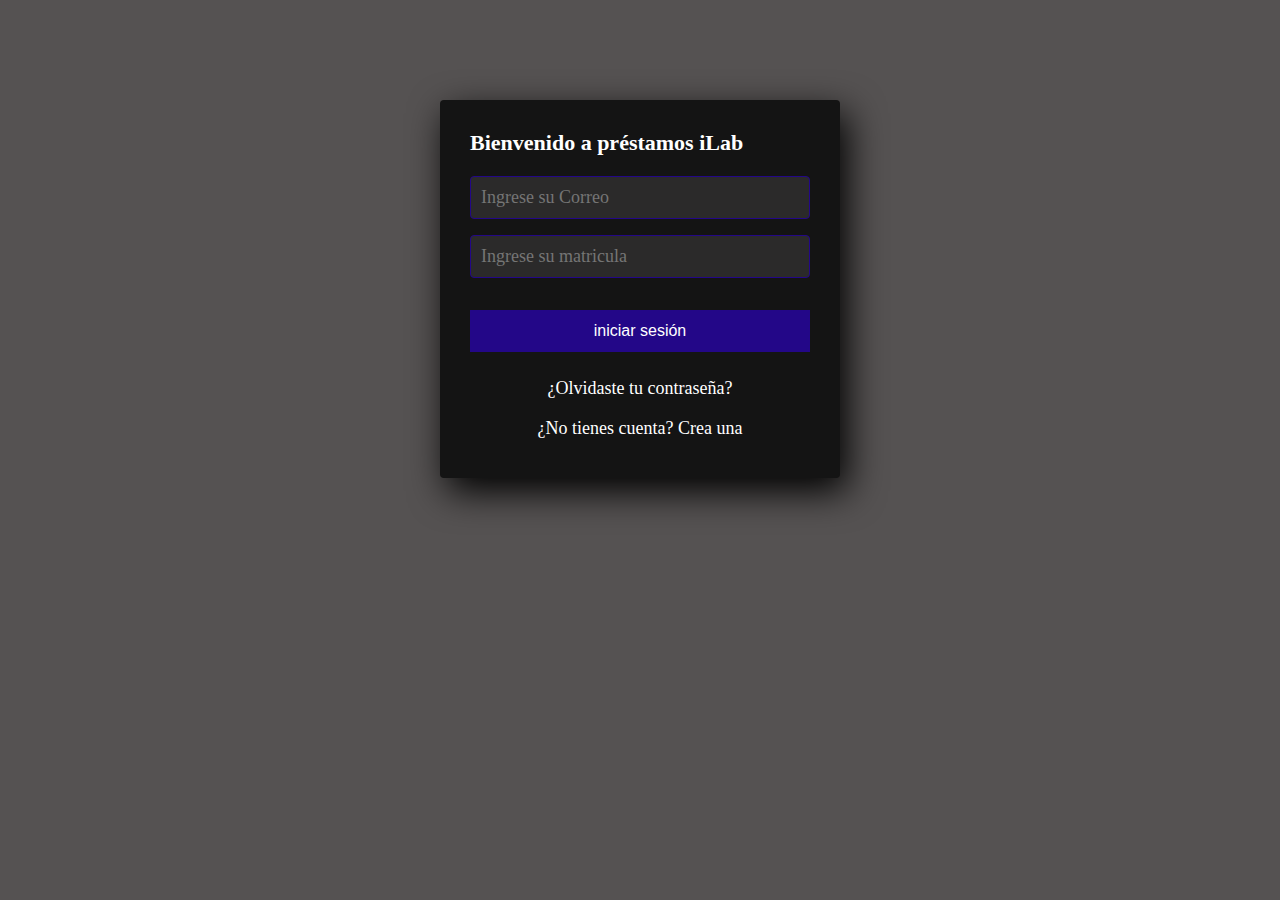
<file: IS2/index.html>
<!DOCTYPE html>
<html lang="en">

<head>
    <meta charset="UTF-8">
    <meta name="viewport" content="width=device-width, initial-scale=1.0">
    <meta http-equiv="X-UA-Compatible" content="ie=edge">
    <link rel="stylesheet" href="css/style.css">
    <title>Login</title>
</head>

<body>
    <section class="registro">
        <h4>Bienvenido a préstamos iLab</h4>
        <form class="form" name="form" action="login.php" method="POST">
            <input class="controls" type="text" name="correo" id="correo" placeholder="Ingrese su Correo">
            <input class="controls" type="text" name="matricula" id="matricula" placeholder="Ingrese su matricula">
            <input class="boton" type="submit" name="submit" value="iniciar sesión">

            <p><a href="#">¿Olvidaste tu contraseña?</a></p>
            <p>¿No tienes cuenta? <a href="registroUs.html">Crea una</a></p>
        </form>
    </section>

</body>

</html>
</file>
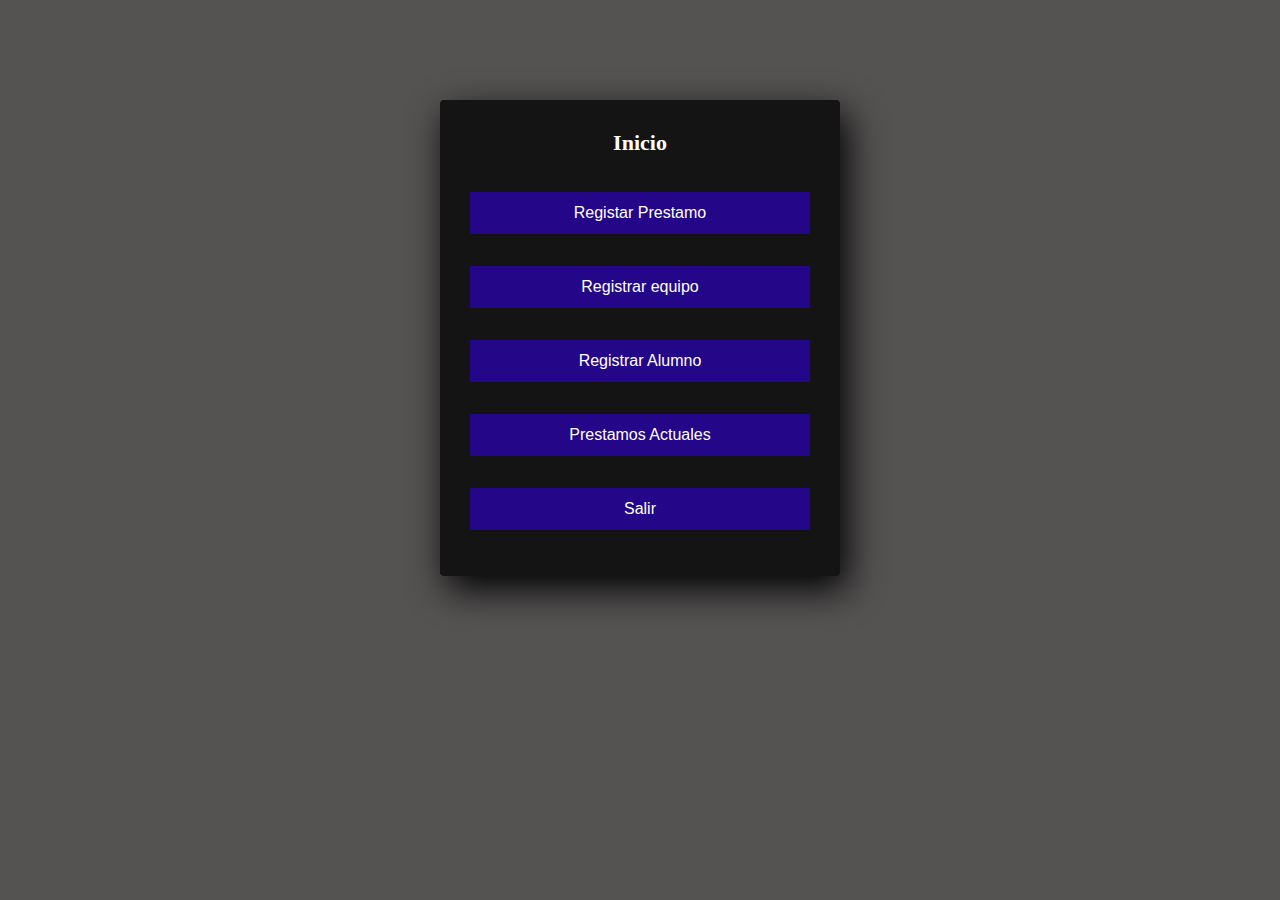
<file: IS2/inicio.html>
<!DOCTYPE html>
<html lang="en">

<head>
    <meta charset="UTF-8">
    <meta name="viewport" content="width=device-width, initial-scale=1.0">
    <meta http-equiv="X-UA-Compatible" content="ie=edge">
    <link rel="stylesheet" href="css/style.css">
    <title>Registrar Alumno</title>
</head>
<style>
    .registro h4 {
        text-align: center;
    }
</style>

<body>
    <section class="registro">
        <h4>Inicio</h4>
        <a href=index2.html><input class=boton type=submit name=submit value="Registar Prestamo"></a>
        <a href=registraEquipo.html><input class=boton type=submit name=submit value="Registrar equipo"></a>
        <a href=registroAlumno.html><input class=boton type=submit name=submit value="Registrar Alumno"></a>
        <a href=loading.php><input class=boton type=submit name=submit value="Prestamos Actuales"></a>

        <a href="index.html"><input class="boton" type="submit" value="Salir"></a>
    </section>

</body>

</html>
</file>
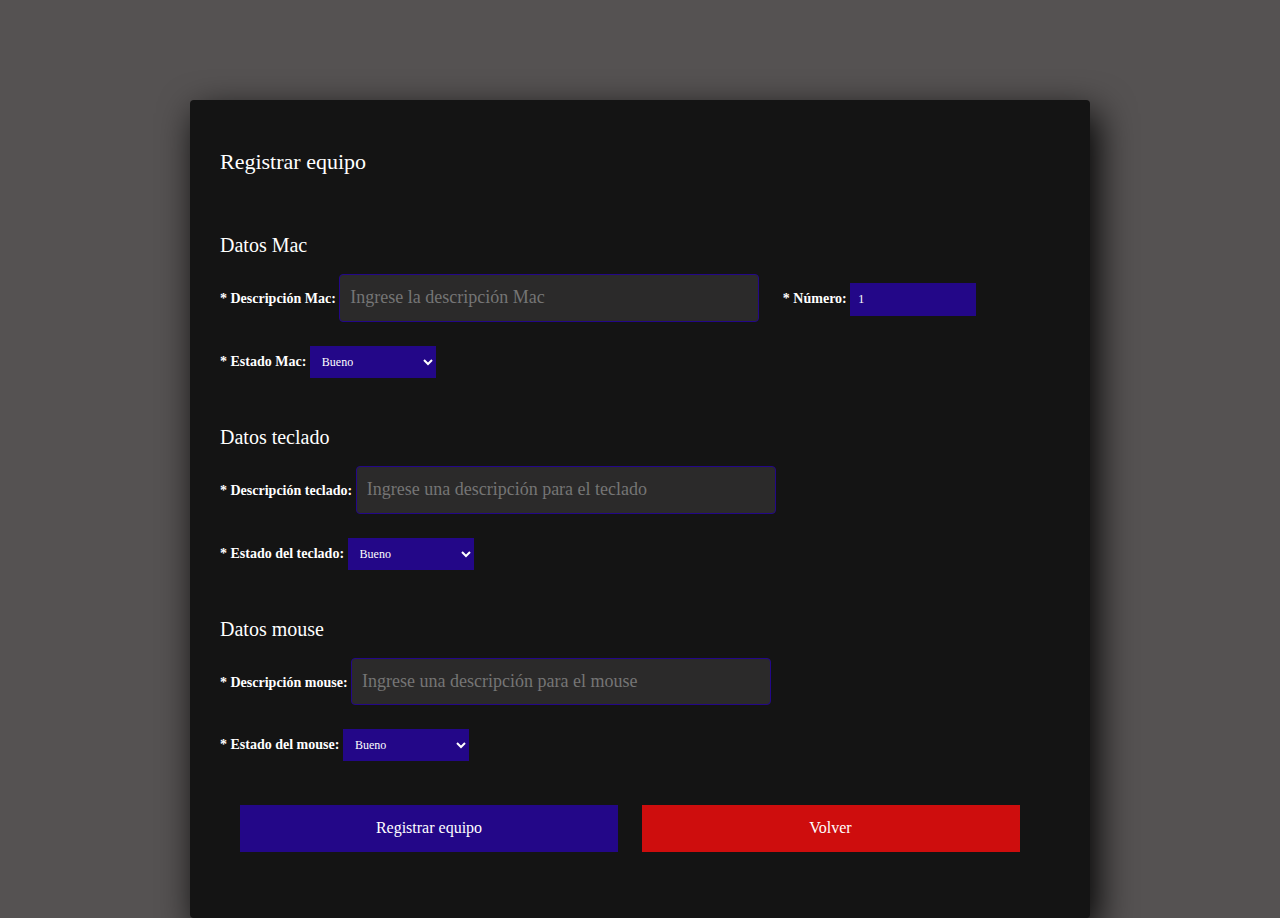
<file: IS2/registraEquipo.html>
<!DOCTYPE html>
<html lang="en">
<head>
  <meta charset="UTF-8">
  <meta name="viewport" content="width=device-width, initial-scale=1.0">
  <meta http-equiv="X-UA-Compatible" content="ie=edge">
  <link rel="stylesheet" href="https://maxcdn.bootstrapcdn.com/bootstrap/3.3.7/css/bootstrap.min.css">
  <link rel="stylesheet" href="./css/registraEquipo.css">
  <script src="https://ajax.googleapis.com/ajax/libs/jquery/3.5.1/jquery.min.js"></script>
  <title>Registrar equipo</title>
</head>
<body id="lo" style="background-color: rgb(85, 82, 82);">
  <section class="registraE">
    <form action="#"id="registroE"></form>
    <h4>Registrar equipo</h4>
    <br>
    <h3>Datos Mac</h3>
    <label for="mac" class="a">* Descripción Mac: </label> 
    <input class="controls" type="text" name="mac" id="mac" placeholder="Ingrese la descripción Mac">
    <label for="numE" class="a">* Número: </label> 
    <input type="number" min="1" max="40" id="numE" name="numE" class="numE" value="1">
    <br>
    <label for="estadoM" class="a">* Estado Mac: </label> 
    <select class="numE" name="estadoM" id="estadoM">
      <option value="Bueno">Bueno</option>
      <option value="Regular">Regular</option>
      <option value="Malo">Malo</option>
    </select>
    <br>
    <br>
    <h3>Datos teclado</h3>
    <label for="teclado" class="a">* Descripción teclado: </label> 
    <input class="controls" type="text" name="teclado" id="teclado" placeholder="Ingrese una descripción para el teclado"> 
    <br>
    <label for="estadoT" class="a">* Estado del teclado: </label> 
    <select class="numE" name="estadoT" id="estadoT">
      <option value="Bueno">Bueno</option>
      <option value="Regular">Regular</option>
      <option value="Malo">Malo</option>
    </select>
    <br>
    <br>
    <h3>Datos mouse</h3>
    <label for="teclado" class="a">* Descripción mouse: </label> 
    <input class="controls" type="text" name="mouse" id="mouse" placeholder="Ingrese una descripción para el mouse">
    <br>
    <label for="estadoMo" class="a">* Estado del mouse: </label> 
    <select class="numE" name="estadoMo" id="estadoMo">
      <option value="Bueno">Bueno</option>
      <option value="Regular">Regular</option>
      <option value="Malo">Malo</option>
    </select>
    <br>
    <br>
    <div class="alert alert-success" role="alert" style="display: none;" id="alert">
      Se ha registro el equipo exitosamente
      <button type="button" class="close" data-dismiss="alert" aria-label="Close" id="cerrarAlert" >
        <span aria-hidden="true">&times;</span>
      </button>
    </div>
    <div class='alert alert-danger' role='alert' id="alertWarning" style="display: none;">

      El número de equipo ya ha sido registrado!
      <button type="button" class="close" data-dismiss="alert" aria-label="Close" >
        <span aria-hidden="true">&times;</span>
      </button>
    </div>
    <div class='alert alert-danger' role='alert' id="alertCampos" style="display: none;">

      No olvides llenar todos los campos!
      <button type="button" class="close" data-dismiss="alert" aria-label="Close" >
        <span aria-hidden="true">&times;</span>
      </button>
    </div>
    <input class="boton" id="registrar"type="submit" value="Registrar equipo">
    <a href="inicio.html"><input class="botonV" type="submit" value="Volver" href="inicio.html"></a>
    <form id="eliminarDatos">
      <div class="modal fade" id="dataDelete" tabindex="-1" role="dialog" aria-labelledby="exampleModalLabel">
        <div class="modal-dialog" role="document">
          <div class="modal-content">
            <input type="hidden" id="id_pais" name="id_pais">

  </section>
<script>
     var x;
    x=$(document);
    x.ready(inicializadorDeEventos);
  function inicializadorDeEventos(){
  
    $("#registrar").click(insertarEquipos);
    $(".close").click(cerrarAlert);
    
  }
  function insertarEquipos(){
    $("#alertWarning").fadeOut();
    $("#alert").fadeOut();
    $("#alertCampos").fadeOut();
    var descripcionMac=$("#mac").val();
    var descripcionTeclado=$("#teclado").val();
    var descripcionMouse=$("#mouse").val();
    var numeroMac=$("#numE").val();
    var estadoMac=$("#estadoM").val();
    var estadoTeclado=$("#estadoT").val();
    var estadoMouse=$("#estadoMo").val();
    if( descripcionTeclado!="" && descripcionMac!="" && descripcionMouse!=""){
      var datos="numeroMac="+numeroMac+"&descripcionMac="+descripcionMac+"&estadoMac="+estadoMac+"&descripcionTeclado="+descripcionTeclado+"&estadoTeclado="+estadoTeclado+"&descripcionMouse="+descripcionMouse+"&estadoMouse="+estadoMouse;
 
      $.ajax({
          type: "POST",
          url:"insertar.php",
          data: datos,
          success: function(msg){
            
            if(msg=='0'){
              $("#alertWarning").text("El número de equipo ya ha sido registrado!");
              $("#alertWarning").fadeIn(500);
            }
            else{
              
              setTimeout(function() {
                  $('#alert').fadeIn('slow');
              }, 500);
              $("#numE").val(1);    
              $("#mac").val('');  
              $("#teclado").val('');
              $("#mouse").val('');  
            }


          }
      });
    }
    else{
      $("#alertCampos").fadeIn();
    }

}
function cerrarAlert(){
  $(".alert").fadeOut();
}
  
</script>
</body>
</html>
</file>
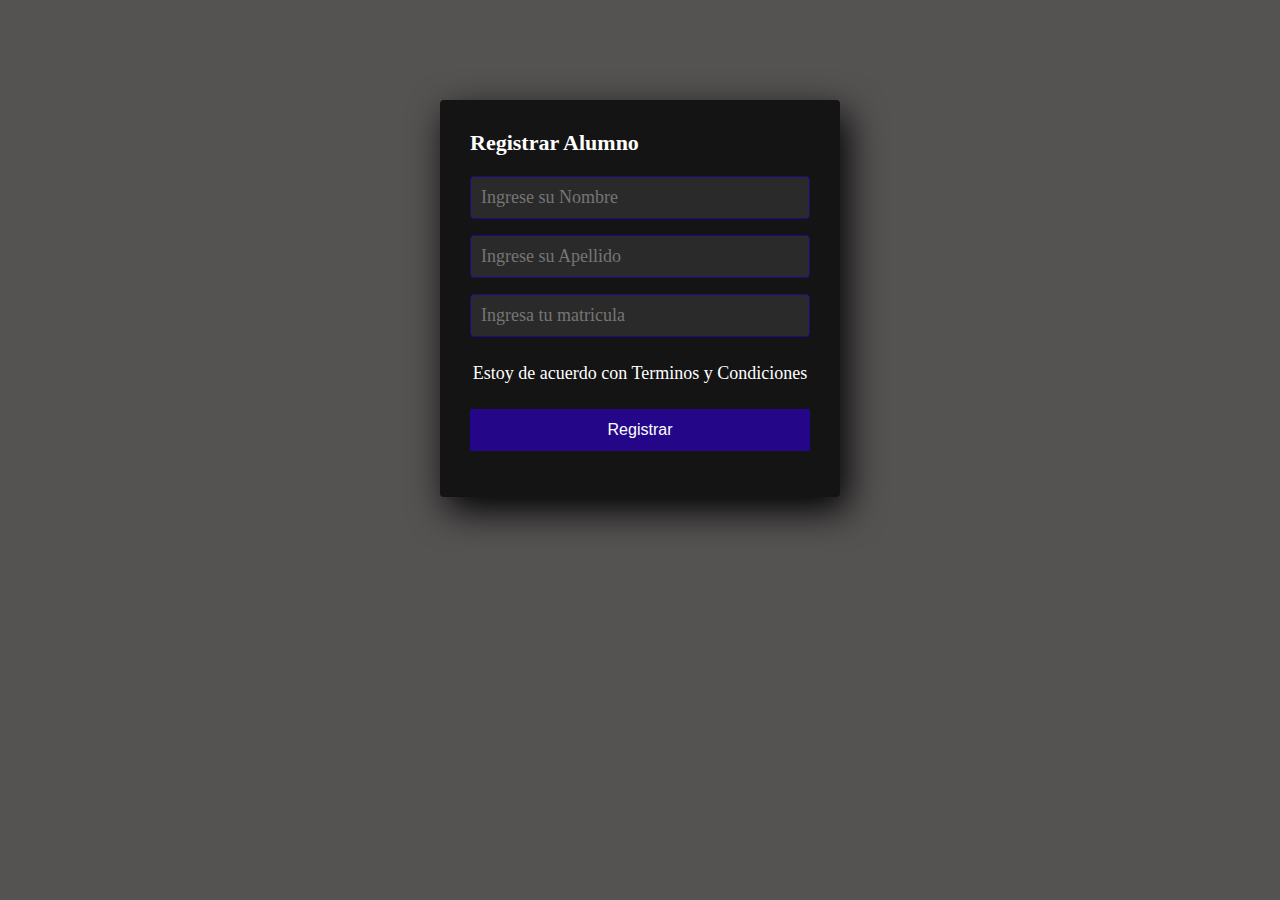
<file: IS2/registroAlumno.html>
<!DOCTYPE html>
<html lang="en">
<head>
  <meta charset="UTF-8">
  <meta name="viewport" content="width=device-width, initial-scale=1.0">
  <meta http-equiv="X-UA-Compatible" content="ie=edge">
  <link rel="stylesheet" href="css/style.css">
  <title>Registrar Alumno</title>
</head>
<body>
  <section class="registro">
    <h4>Registrar Alumno</h4>
    <input class="controls" type="text" name="nombres" id="nombres" placeholder="Ingrese su Nombre">
    <input class="controls" type="text" name="apellidos" id="apellidos" placeholder="Ingrese su Apellido">
    <input class="controls" type="matricula" name="matricula" id="matricula" placeholder="Ingresa tu matricula">
    <p>Estoy de acuerdo con <a href="#">Terminos y Condiciones</a></p>
    <input class="boton" type="submit" value="Registrar">
  </section>

</body>
</html>
</file>
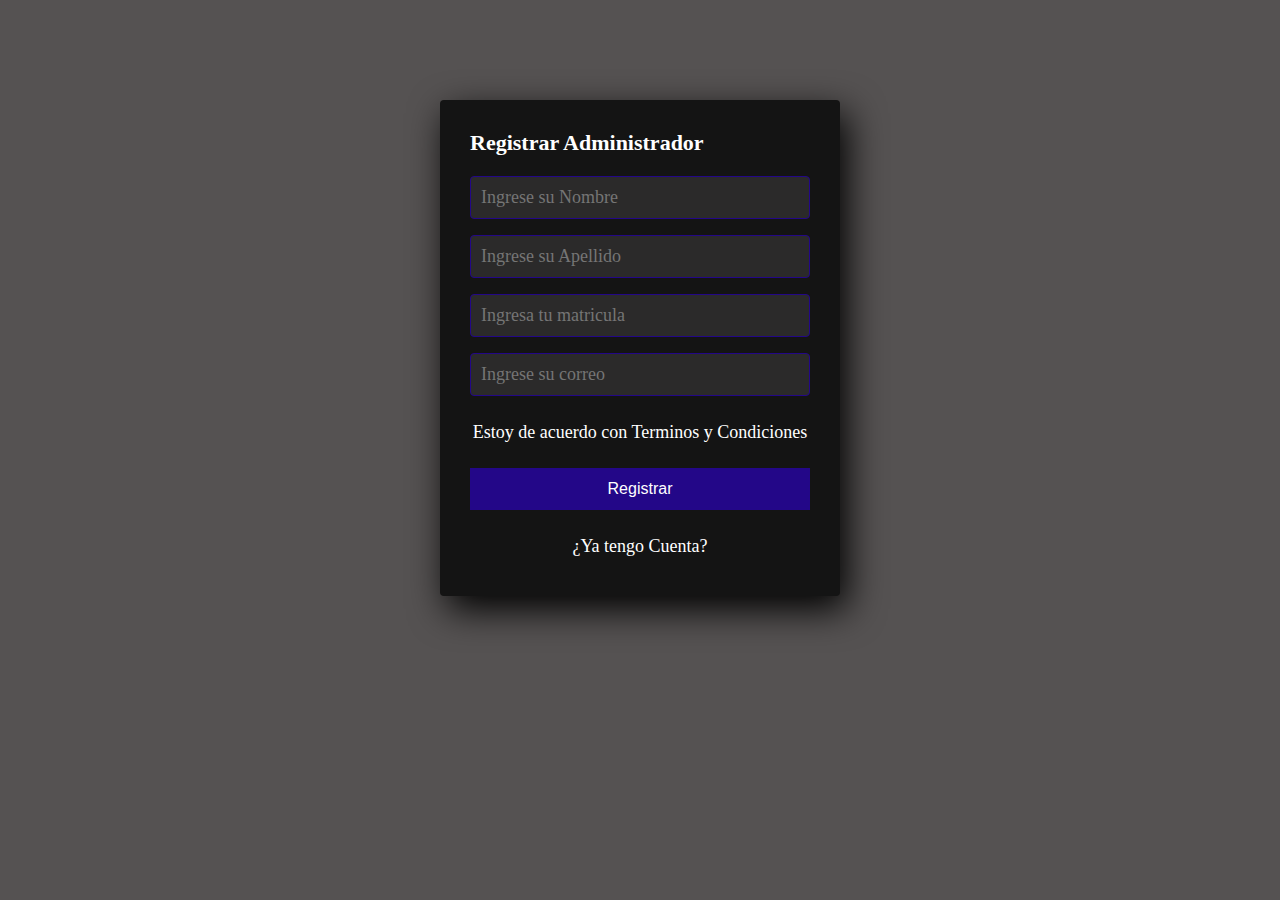
<file: IS2/registroUs.html>
<!DOCTYPE html>
<html lang="en">

<head>
    <meta charset="UTF-8">
    <meta name="viewport" content="width=device-width, initial-scale=1.0">
    <meta http-equiv="X-UA-Compatible" content="ie=edge">
    <link rel="stylesheet" href="css/style.css">
    <title>Registrar Administrador</title>
</head>

<body>
    <section class="registro">
        <h4>Registrar Administrador</h4>
        <form class="form" name="form" action="registro.php" method="POST">
            <input class="controls" type="text" name="nombre" id="nombre" placeholder="Ingrese su Nombre" required>
            <input class="controls" type="text" name="apellido" id="apellido" placeholder="Ingrese su Apellido" required>
            <input class="controls" type="text" name="matricula" id="matricula" placeholder="Ingresa tu matricula" required>
            <input class="controls" type="text" name="correo" id="correo" placeholder="Ingrese su correo" required>
            <p>Estoy de acuerdo con <a href="#">Terminos y Condiciones</a></p>

            <input class="boton" type="submit" name="submit" value="Registrar">
            <p><a href="index.html">¿Ya tengo Cuenta?</a></p>
        </form>
    </section>

</body>

</html>
</file>
<file: IS2/css/style.css>
* {
    margin: 0;
    padding: 0;
    box-sizing: border-box;
}

body {
    background-color: rgb(85, 82, 82);
}

.registro {
    width: 400px;
    background: #141414;
    padding: 30px;
    margin: auto;
    margin-top: 100px;
    border-radius: 4px;
    font-family: 'calibri';
    color: white;
    box-shadow: 7px 13px 37px #000;
}

.registro h4 {
    font-size: 22px;
    margin-bottom: 20px;
}

.controls {
    width: 100%;
    background: #2b2a2a;
    padding: 10px;
    border-radius: 4px;
    margin-bottom: 16px;
    border: 1px solid rgb(35, 7, 136);
    font-family: 'calibri';
    font-size: 18px;
    color: white;
}

.registro p {
    height: 40px;
    text-align: center;
    font-size: 18px;
    line-height: 40px;
}

.registro a {
    color: white;
    text-decoration: none;
}

.registro a:hover {
    color: white;
    text-decoration: underline;
}

.registro .boton {
    width: 100%;
    background: rgb(35, 7, 136);
    border: none;
    padding: 12px;
    color: white;
    margin: 16px 0;
    font-size: 16px;
}

.registro .tipo {
    width: 25%;
    background: rgb(35, 7, 136);
    border: none;
    padding: 8px;
    color: white;
    margin: 8px 0;
    font-size: 12px;
}
</file>
<file: IS2/css/registraEquipo.css>
* {
    margin: 0;
    padding: 0;
    box-sizing: border-box;
    
}

body{
    background-color: rgb(85, 82, 82);
}

.registraE {
    width: 900px;
    background: #141414;
    padding: 30px;
    margin: auto;
    margin-top: 100px;
    border-radius: 4px;
    font-family: 'calibri';
    color: white;
    box-shadow: 7px 13px 37px #000;
}

.registraE h4 {
    font-size: 22px;
    margin-bottom: 20px;
}

.registraE h3 {
    font-size: 20px;
    margin-bottom: 18px;
}

.controls {
    width: 50%;
    background: #2b2a2a;
    padding: 10px;
    border-radius: 4px;
    margin-bottom: 16px;
    margin-right: 20px;
    border: 1px solid rgb(35, 7, 136);
    font-family: 'calibri';
    font-size: 18px;
    color: white;
}

.registraE p {
    height: 40px;
    text-align: center;
    font-size: 18px;
    line-height: 40px;
}

.registraE a {
    color: white;
    text-decoration: none;
}

.registraE a:hover {
    color: white;
    text-decoration: underline;
}

.registraE .boton {
    width: 45%;
    background: rgb(35, 7, 136);
    border: none;
    padding: 12px;
    color: white;
    margin: 16px 20px;
    font-size: 16px;
}

.registraE .botonV {
    width: 45%;
    background: rgb(206, 13, 13);
    border: none;
    padding: 12px;
    color: white;
    margin: 16px 0;
    font-size: 16px;
}

.registraE .numE {
    width: 15%;
    background: rgb(35, 7, 136);
    border: none;
    padding: 8px;
    color: white;
    margin: 8px 0;
    font-size: 12px;
}
form{
    margin-top: 20px;
}
</file>
